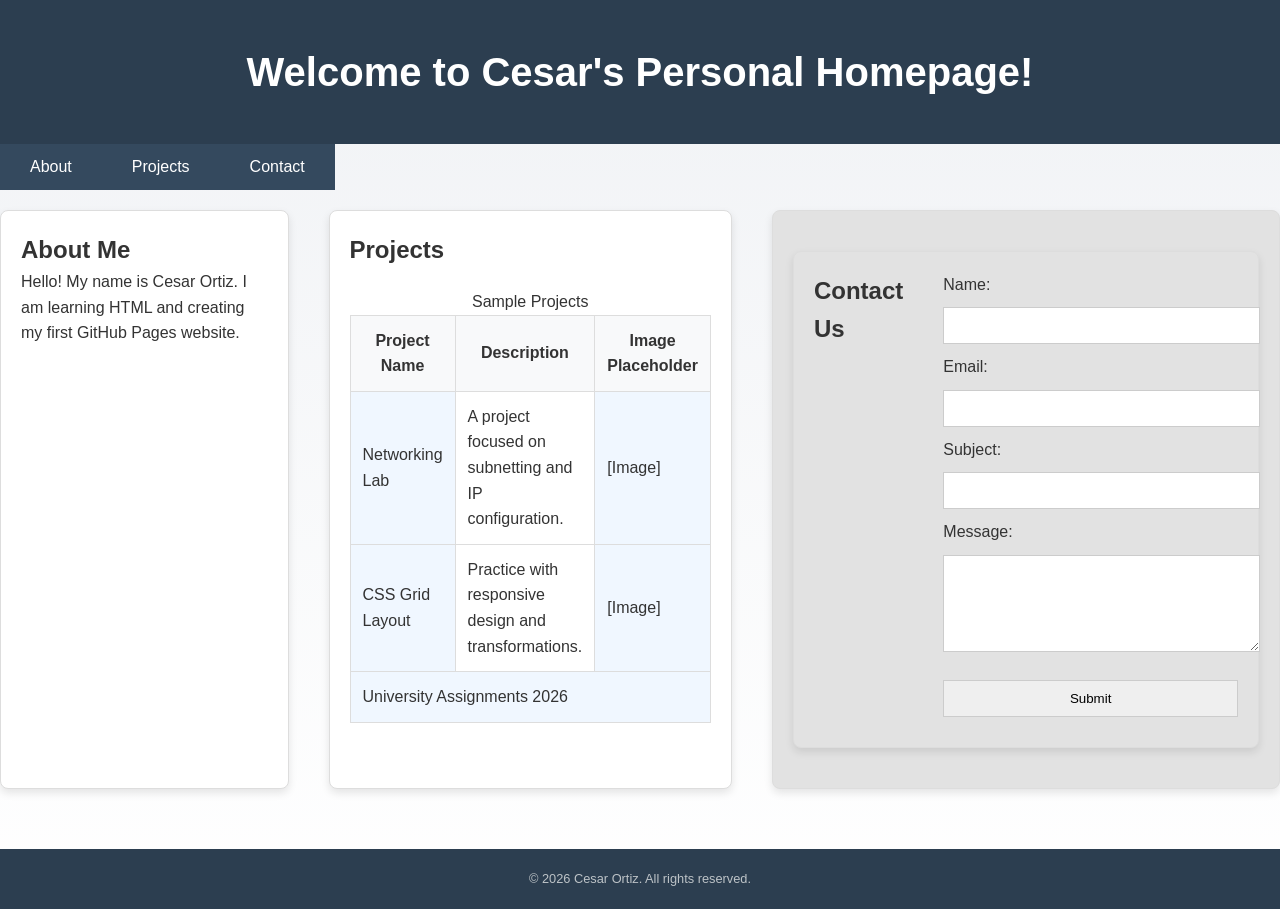
<file: index.html>
<!DOCTYPE html>
<!-- Document type declaration -->

<html lang="en">
<!-- Set language attribute to English -->

<head>
    <meta charset="UTF-8">
    <!-- Specify character set -->

    <meta name="viewport" content="width=device-width, initial-scale=1.0">
    <!-- Make page responsive for all devices -->

    <meta name="description" content="This is my personal homepage hosted on GitHub Pages.">
    <meta name="keywords" content="HTML, CSS, GitHub Pages, Portfolio">
    <meta name="author" content="Your Name">
    <!-- Metadata: description, keywords, author -->

    <title>Cesar's Personal Homepage</title>
    <!-- Page title -->
    <link rel="stylesheet" href="styles.css">
</head>

<body>
    <!-- Body section starts -->

    <!-- Header section -->
    <header>
        <h1>Welcome to Cesar's Personal Homepage!</h1>
        <!-- Heading tag to welcome visitors -->
    </header>

    <!-- Navigation Menu -->
    <nav>
        <ul>
            <li><a href="#about">About</a></li>
            <li><a href="#projects">Projects</a></li>
            <li><a href="#contact">Contact</a></li>
        </ul>
        <!-- Bulleted list with three internal links -->
    </nav>

    <!-- Main content -->
    <main>
        <!-- About Section -->
        <section id="about">
            <h2>About Me</h2>
            <p>Hello! My name is Cesar Ortiz. I am learning HTML and creating my first GitHub Pages website.</p>
        </section>            
        <section id="projects">
    <h2>Projects</h2>
    
    <table>
        <caption>Sample Projects</caption>
        
        <colgroup>
            <col class="highlight"> 
            <col>                  
            <col class="highlight"> 
        </colgroup>

        <thead>
            <tr>
                <th>Project Name</th>
                <th>Description</th>
                <th>Image Placeholder</th>
            </tr>
        </thead>

        <tbody>
            <tr>
                <td>Networking Lab</td>
                <td>A project focused on subnetting and IP configuration.</td>
                <td>[Image]</td>
            </tr>
            <tr>
                <td>CSS Grid Layout</td>
                <td>Practice with responsive design and transformations.</td>
                <td>[Image]</td>
            </tr>
        </tbody>

        <tfoot>
            <tr>
                <td colspan="3">University Assignments 2026</td>
            </tr>
        </tfoot>
    </table>
</section>            
        <!-- Contact Section -->
        <section id="contact">
            <section id="contact">
   <h2>Contact Us</h2>
   <form>
      <label for="name">Name:</label>
      <input type="text" id="name" name="name" required />

      <label for="email">Email:</label>
      <input type="email" id="email" name="email" required />

      <label for="subject">Subject:</label>
      <input type="text" id="subject" name="subject" />

      <label for="message">Message:</label>
      <textarea id="message" name="message" rows="5"></textarea>

      <input type="submit" value="Submit" />
   </form>
</section>
        </section>
    </main>

    <!-- Footer -->
    <footer>
        <p>&copy; 2026 Cesar Ortiz. All rights reserved.</p>
        <!-- HTML character entity used for © -->
    </footer>

</body>
</html>
</file>
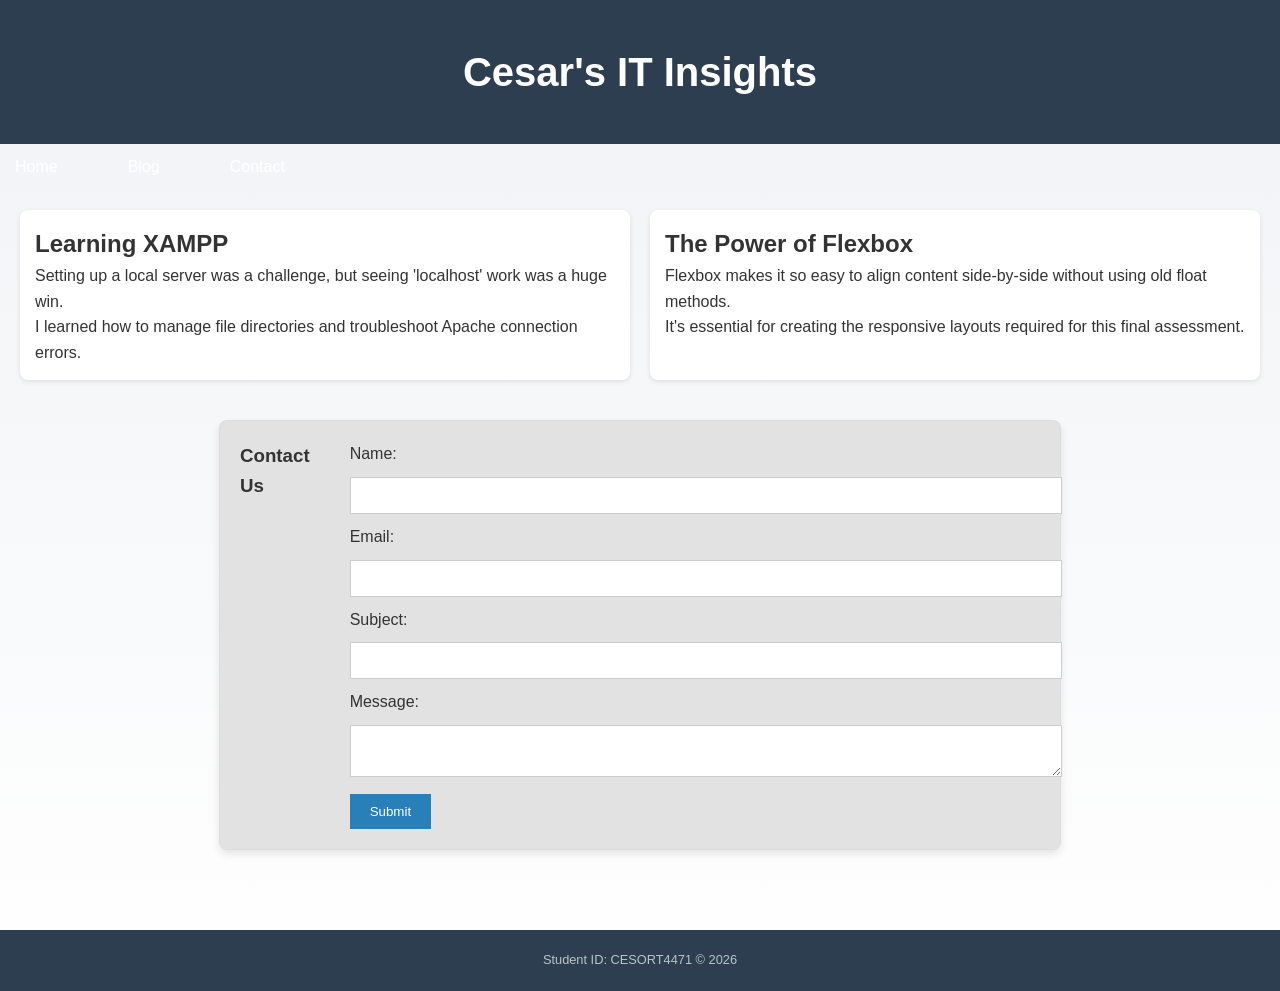
<file: blog.html>
<!DOCTYPE html>
<html lang="en">
<head>
    <meta charset="UTF-8">
    <meta name="viewport" content="width=device-width, initial-scale=1.0">
    <title>My Tech Blog</title>
    <link rel="stylesheet" href="styles.css">
</head>
<body>

    <header>
        <h1>Cesar's IT Insights</h1> </header>

    <nav> <a href="index.html">Home</a>
        <a href="blog.html">Blog</a>
        <a href="#contact">Contact</a>
    </nav>

    <main>
        <div class="container">
            <article>
                <h2>Learning XAMPP</h2>
                <p>Setting up a local server was a challenge, but seeing 'localhost' work was a huge win.</p>
                <p>I learned how to manage file directories and troubleshoot Apache connection errors.</p>
            </article>

            <article>
                <h2>The Power of Flexbox</h2>
                <p>Flexbox makes it so easy to align content side-by-side without using old float methods.</p>
                <p>It's essential for creating the responsive layouts required for this final assessment.</p>
            </article>

            <section id="contact">
                <h3>Contact Us</h3>
                <form action="#">
                    <label for="name">Name:</label>
                    <input type="text" id="name" name="name" required> <label for="email">Email:</label>
                    <input type="email" id="email" name="email" required> <label for="subject">Subject:</label>
                    <input type="text" id="subject" name="subject"> <label for="message">Message:</label>
                    <textarea id="message" name="message" required></textarea> <button type="submit">Submit</button> </form>
            </section>
        </div>
    </main>

    <footer>
        <p>Student ID: CESORT4471 &copy; 2026</p> </footer>

</body>
</html>
</file>
<file: styles.css>
/* 1. Background and Font */
body {
    background: linear-gradient(to bottom, #f0f2f5, #ffffff); /* Gradient background */
    font-family: Arial, Helvetica, sans-serif; /* Web-safe font */
    margin: 0;
    color: #333;
    line-height: 1.6;
}

/* 2. Header */
header {
    text-align: center; /* Align text to center */
    padding: 40px 20px; /* Add padding */
    background-color: #2c3e50; /* Background color */
    color: white;
}

header h1 {
    font-size: 2.5rem; /* Change font size */
    font-weight: bold; /* Change font weight */
    margin: 0;
}

/* 3. Navigation Menu */
nav ul {
    list-style-type: none; /* Remove bullet points */
    padding: 0;
    display: flex; /* Make list appear horizontally */
    justify-content: center;
    background-color: #34495e;
}

nav li {
    margin: 0 15px;
}

nav a {
    text-decoration: none;
    color: white;
    padding: 10px 15px;
    display: block;
    transition: 0.3s;
}

/* Hover effects for links */
nav a:hover {
    background-color: #1abc9c;
    color: #fff;
    border-radius: 4px;
}

/* 4. Main Sections */
section {
    padding: 20px; /* Add padding */
    margin: 20px auto; /* Add margin */
    max-width: 800px;
    background-color: white;
    border: 1px solid #ddd; /* Border to distinguish area */
    box-shadow: 0 4px 8px rgba(0,0,0,0.1); /* Box shadow */
    border-radius: 8px;
}

/* 5. Footer */
footer {
    font-size: 0.8rem; /* Smaller font */
    text-align: center; /* Align text to center */
    padding: 20px;
    margin-top: 40px;
    background-color: #2c3e50; /* Contrasting background */
    color: #bdc3c7; /* Contrasting text color */
}

/* --- Table Styling --- */
table {
    width: 100%;
    border-collapse: collapse;
    margin: 20px 0;
    background-color: white; /* Keeps it clean against the page background */
}

th, td {
    border: 1px solid #ddd;
    padding: 12px;
}

th {
    background-color: #f8f9fa; 
}

/* Applying the background color to the 1st and 3rd columns */
.highlight {
    background-color: #f0f7ff; 
}

/* --- Section Hover Effect --- */
/* --- Form Styling --- */
/* Smooth transitions for input and textarea */
input, textarea {
   transition: border-color 0.3s ease;
}

/* Smooth transition for the submit button */
input[type="submit"] {
   transition: background-color 0.3s ease;
}

/* Optional: Add hover/focus effects as per assignment requirements */
input:focus, textarea:focus {
   border-color: #333;
}

input[type="submit"]:hover {
   background-color: #555;
   color: white;
}
/* This handles the "zoom in on hover" requirement */
section {
    transition: transform 0.3s ease-in-out;
}

section:hover{
    transform: scale(1.02);
}

/* --- Responsive Layouts --- */

/* Tablet: Medium screens */
@media (min-width: 600px) {
    main, nav, #contact {
        display: flex;
        flex-direction: row;
        gap: 20px;
    }
}

/* Desktop: Large screens */
@media (min-width: 1024px) {
    main, nav, #contact {
        gap: 40px;
    }
}

/* General Reset */
* {
    margin: 0;
    padding: 0;
    box-box-sizing: border-box;
}

body {
    font-family: Arial, sans-serif;
    line-height: 1.6;
    background-color: #f4f4f4;
}

/* Task 4: Flexbox Container */
.container {
    display: flex;
    flex-wrap: wrap; /* Allows stacking on small screens */
    gap: 20px;
    padding: 20px;
    justify-content: center;
}

article {
    background: white;
    padding: 15px;
    border-radius: 8px;
    flex: 1 1 300px; /* Base size for side-by-side */
    box-shadow: 0 2px 5px rgba(0,0,0,0.1);
}

#contact {
    flex: 1 1 100%; /* Makes contact form full width */
    background: #e2e2e2;
    padding: 20px;
    margin-top: 20px;
}

/* Task 5: Media Queries */

/* Phones: Stack vertically */
@media (max-width: 767px) {
    .container {
        flex-direction: column;
    }
}

/* Tablets */
@media (min-width: 768px) and (max-width: 1024px) {
    article {
        flex: 1 1 45%;
    }
}

/* Desktops */
@media (min-width: 1025px) {
    article {
        flex: 1 1 30%;
    }
}

/* Task 6: CSS Animations */

/* 1. Fade-in effect for the whole body */
body {
    animation: fadeIn 1.5s ease-in;
}

@keyframes fadeIn {
    from { opacity: 0; }
    to { opacity: 1; }
}

/* 2. Smooth hover effect for navigation links */
nav a {
    text-decoration: none;
    color: white;
    padding: 10px 15px;
    transition: background-color 0.3s ease; /* Transition effect */
    border-radius: 4px;
}

nav a:hover {
    background-color: #555; /* Change background on hover */
}

/* 3. Transition for form elements */
input, textarea {
    width: 100%;
    padding: 10px;
    margin: 10px 0;
    border: 1px solid #ccc;
    transition: border-color 0.4s, background-color 0.4s; /* Required transition */
}

input:focus, textarea:focus {
    border-color: #2980b9;
    background-color: #fff;
    outline: none;
}

button {
    background-color: #2980b9;
    color: white;
    padding: 10px 20px;
    border: none;
    cursor: pointer;
    transition: transform 0.2s;
}

button:hover {
    transform: scale(1.05);
}
</file>
